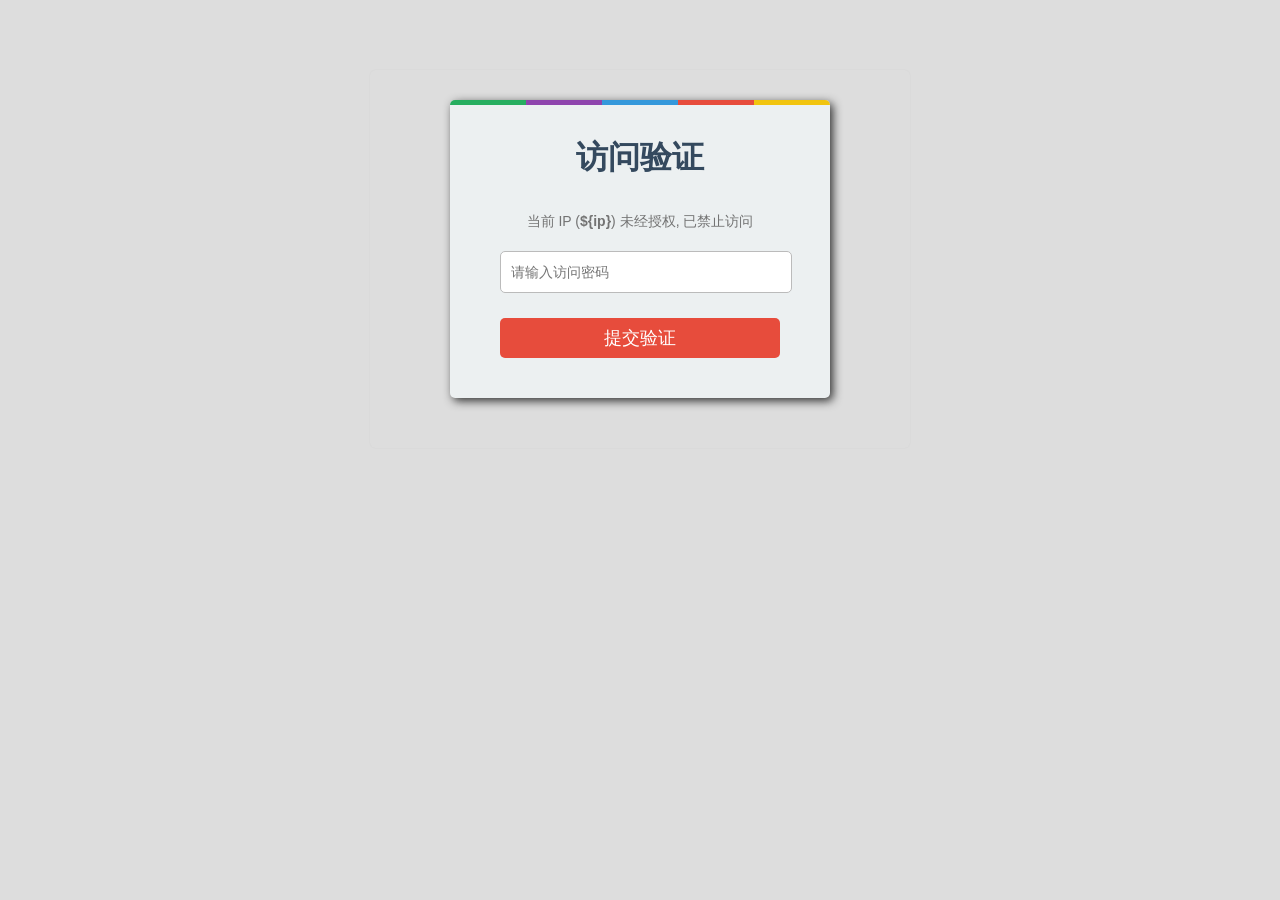
<file: web/static/page/auth.html>
<!DOCTYPE html>
<html lang="en">

<head>
    <meta charset="utf-8">
    <meta name="viewport" content="initial-scale=1, user-scalable=0, minimal-ui">
    <title>NPS访问验证</title>
    <style>
        html {
            padding: 30px 10px;
            font-size: 20px;
            line-height: 1.4;
            color: #737373;
            background: #ddd;
            -webkit-text-size-adjust: 100%;
            -ms-text-size-adjust: 100%;
        }

        html,
        input {
            font-family: "Helvetica Neue", Helvetica, Arial, sans-serif;
        }

        body {
            max-width: 500px;
            _width: 500px;
            padding: 30px 20px 50px;
            /* background-color: white; */
            margin: 40px auto;
            -webkit-border-radius: 6px;
            -moz-border-radius: 6px;
            border-radius: 6px;
            -webkit-box-shadow: 0 0px 2px rgba(0, 0, 0, 0.05);
            -moz-box-shadow: 0 0px 2px rgba(0, 0, 0, 0.1);
            box-shadow: 0 0px 2px rgba(0, 0, 0, 0.05);
        }

        h1 {
            margin: 0 10px;
            font-size: 50px;
            text-align: center;
        }

        h1 span {
            color: #bbb;
        }

        h3 {
            margin: 1.5em 0 0.5em;
        }

        p {
            margin: 1em 0;
        }

        ul {
            padding: 0 0 0 40px;
            margin: 1em 0;
        }

        .container {
            max-width: 380px;
            _width: 380px;
            margin: 0 auto;
        }


        html .login-wrap {
            position: relative;
            /* margin: 180px auto; */
            background: #ecf0f1;
            /* width: 350px; */
            border-radius: 5px;
            box-shadow: 3px 3px 10px #333;
            padding: 15px;
        }

        html .login-wrap h2 {
            text-align: center;
            /* font-weight: 200; */
            font-size: 1.6em;
            margin-top: 20px;
            color: #34495e;
            height: 50px;
        }

        html .login-wrap .form {
            padding-top: 20px;
        }


        html .login-wrap .form input[type="text"],
        html .login-wrap .form input[type="password"],
        html .login-wrap .form button {
            width: 80%;
            margin-left: 10%;
            margin-bottom: 25px;
            height: 40px;
            border-radius: 5px;
            outline: 0;
            -moz-outline-style: none;
        }


        html .login-wrap .form input[type="text"],
        html .login-wrap .form input[type="password"] {
            border: 1px solid #bbb;
            padding: 0 0 0 10px;
            font-size: 14px;
        }

        html .login-wrap .form input[type="text"]:focus,
        html .login-wrap .form input[type="password"]:focus {
            border: 1px solid #3498db;
        }


        html .login-wrap .form a {
            text-align: center;
            font-size: 12px;
            color: #3498db;
        }


        html .login-wrap .form a {
            text-align: center;
            font-size: 12px;
            color: #3498db;
        }

        html .login-wrap .form a p {
            padding-bottom: 10px;
        }

        html .login-wrap .form button {
            background: #e74c3c;
            border: none;
            color: white;
            font-size: 18px;
            font-weight: 200;
            cursor: pointer;
            transition: box-shadow .4s ease;
        }

        html .login-wrap .form button:hover {
            box-shadow: 1px 1px 5px #555;
        }

        html .login-wrap .form button:active {
            box-shadow: 1px 1px 7px #222;
        }


        html .login-wrap:after {
            content: '';
            position: absolute;
            top: 0;
            left: 0;
            right: 0;
            background: -webkit-linear-gradient(left, #27ae60 0%, #27ae60 20%, #8e44ad 20%, #8e44ad 40%, #3498db 40%, #3498db 60%, #e74c3c 60%, #e74c3c 80%, #f1c40f 80%, #f1c40f 100%);
            background: -moz-linear-gradient(left, #27ae60 0%, #27ae60 20%, #8e44ad 20%, #8e44ad 40%, #3498db 40%, #3498db 60%, #e74c3c 60%, #e74c3c 80%, #f1c40f 80%, #f1c40f 100%);
            height: 5px;
            border-radius: 5px 5px 0 0;
        }

        .tips {
            text-align: center;
            font-size: 14px;
        }

        .ip-addr {
            font-weight: bolder;
        }

        .error {
            text-align: center;
            color: red;
        }
    </style>
</head>

<body>
<div hidden id="port">${port}</div>

<div class="container">
    <div class="login-wrap">
        <h2>访问验证</h2>
        <div class="tips">当前 IP (<span class="ip-addr" id="ip_addr">${ip}</span>) 未经授权, 已禁止访问</div>
        <div class="form">
            <input type="text" id="pwd" placeholder="请输入访问密码" name="pw">
            <button onclick="submitAuth()"> 提交验证</button>
            <div hidden id="error" class="error"></div>
        </div>
    </div>
</div>
</body>

<script>
    function submitAuth() {
        var pwd = document.getElementById("pwd").value

        if (pwd === '' || pwd == null) {
            document.getElementById("error").hidden = false;
            document.getElementById("error").innerHTML = "请输入授权秘钥"
        }
        const xhr = new XMLHttpRequest()
        xhr.addEventListener("readystatechange", function () {
            // debugger
            if (xhr.response != null && xhr.response !== '') {
                var resp = JSON.parse(xhr.response);
                console.log(resp)
                if (resp.success !== true) {
                    document.getElementById("error").hidden = false;
                    document.getElementById("error").innerHTML = resp.message
                } else {
                    location.reload();
                }

            }
            console.log(xhr.response)
        })
        xhr.open("post", "/authIp?pass=" + pwd)
        xhr.send()
    }
</script>

</html>
</file>
